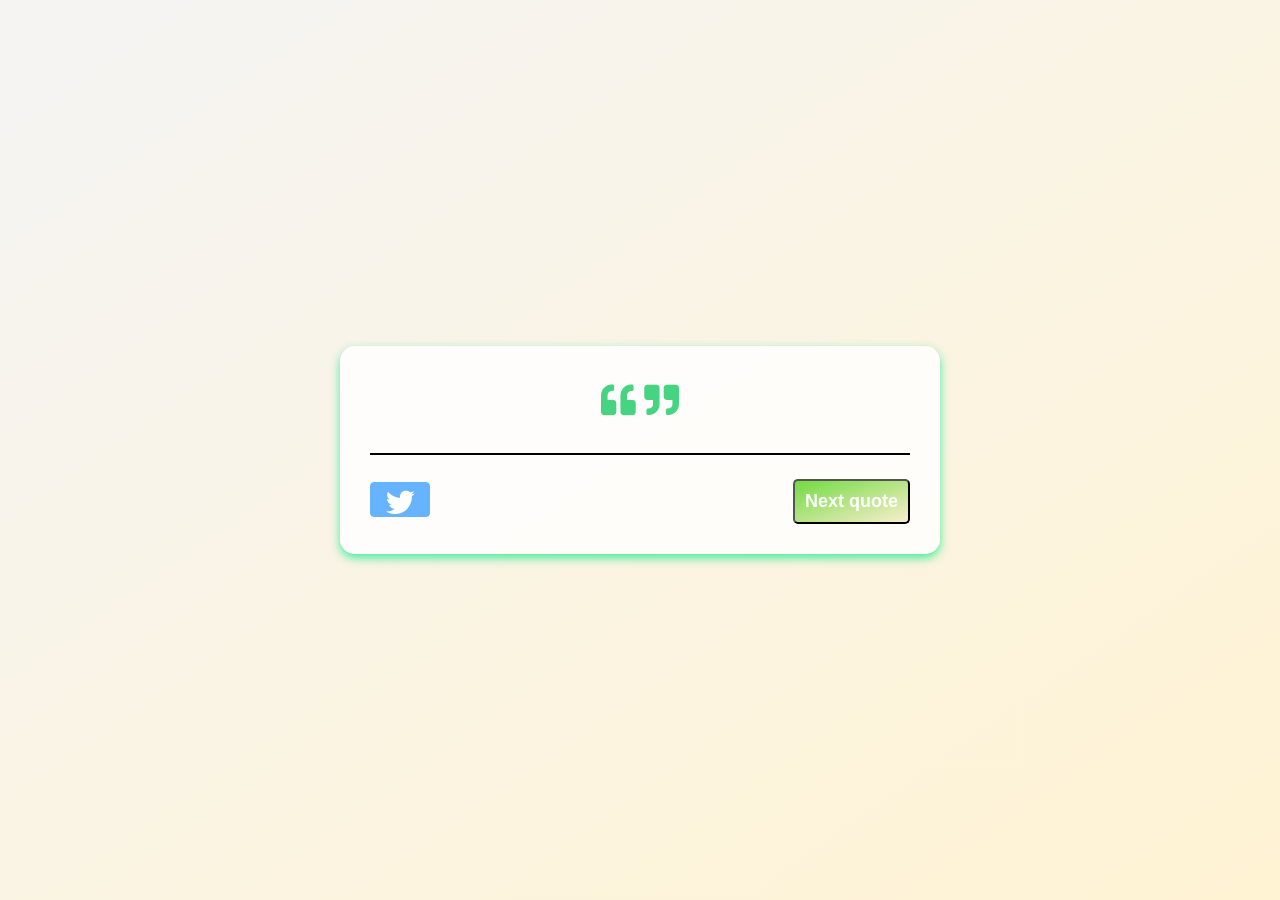
<file: Week-8/Mini Project Final/index.html>
<!DOCTYPE html>
<html>
    <head>
        <!--META information-->
        <meta charset="UTF-8">
        <meta name="description" content=" Quote Generator">
        <meta name="keywords" content="HTML,CSS,JavaScript, Quotes, API">
        <meta name="author" content="Tejas Paraspatki">
        <meta name="viewport" content="width=device-width, initial-scale=1.0">
        <!--End of META information-->

        <title> Quote Generator</title>

        <!--LINK CUSTOM CSS FILE-->
        <link rel="stylesheet" href="style.css">

        <!--FONTAWESOME CDN-->
        <link rel="stylesheet" href="https://cdnjs.cloudflare.com/ajax/libs/font-awesome/5.15.1/css/all.min.css" integrity="sha512-+4zCK9k+qNFUR5X+cKL9EIR+ZOhtIloNl9GIKS57V1MyNsYpYcUrUeQc9vNfzsWfV28IaLL3i96P9sdNyeRssA==" crossorigin="anonymous" />
    </head>
    <body>
        <!-- Quote Container -->
        <div class="container">
             <!-- Quote to be Displayed Here -->
            <h1>
            <i class="fas fa-quote-left"></i>
            <span class="quote" id="quote"></span>
            <i class="fas fa-quote-right"></i>
            </h1>
            <!-- Author to be Displayed Here -->
            <p class="author" id="author"></p>

            <hr/>
            <div class="buttons">
               <!--Button to tweet the quote -->
                <a class="twitter" id="tweet" href="https://twitter.com/intent/tweet?text=Greetings" data-size="large" target="_blank" rel="noopener noreferrer"><i class="fab fa-twitter"></i></a>

                <!--Add an onclick event on 'next quote' button. Upon the click of a button, a new random quote is generated-->
                <button class="next" onclick="getNewQuote()">Next quote</button>
            </div>
        </div>

        <!--LINK CUSTOM JS FILE-->
        <script src="script.js"></script>
    </body>
</html>
</file>
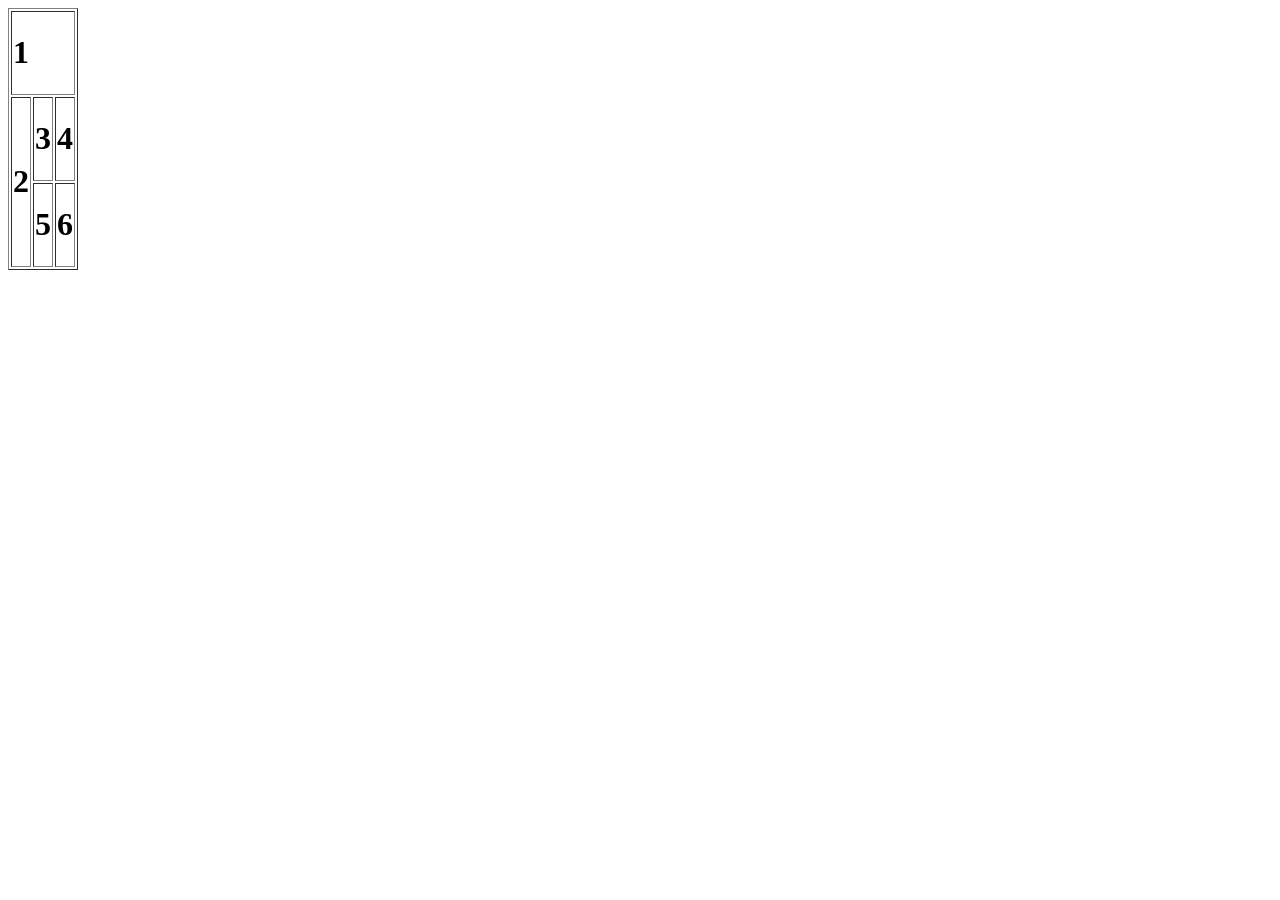
<file: Week-1/Assignment 2/Intermidiate/Task1.html>
<!DOCTYPE html>
<html lang="en">
<head>
    <meta charset="UTF-8">
    <meta http-equiv="X-UA-Compatible" content="IE=edge">
    <meta name="viewport" content="width=device-width, initial-scale=1.0">
    <table border ="1">
        <tr>
          <td colspan="3"><h1>1</h1></td>
        </tr>
        <tr>
          <td rowspan="2"><h1>2</h1></td>
          <td><h1>3</h1></td>
          <td><h1>4</h1></td>
        </tr>
        <tr>
          <td><h1>5</h1></td>
          <td><h1>6</h1></td>
        </tr>
       
      </table>
     
</head>
<body>
   
</body>
</html>
</file>
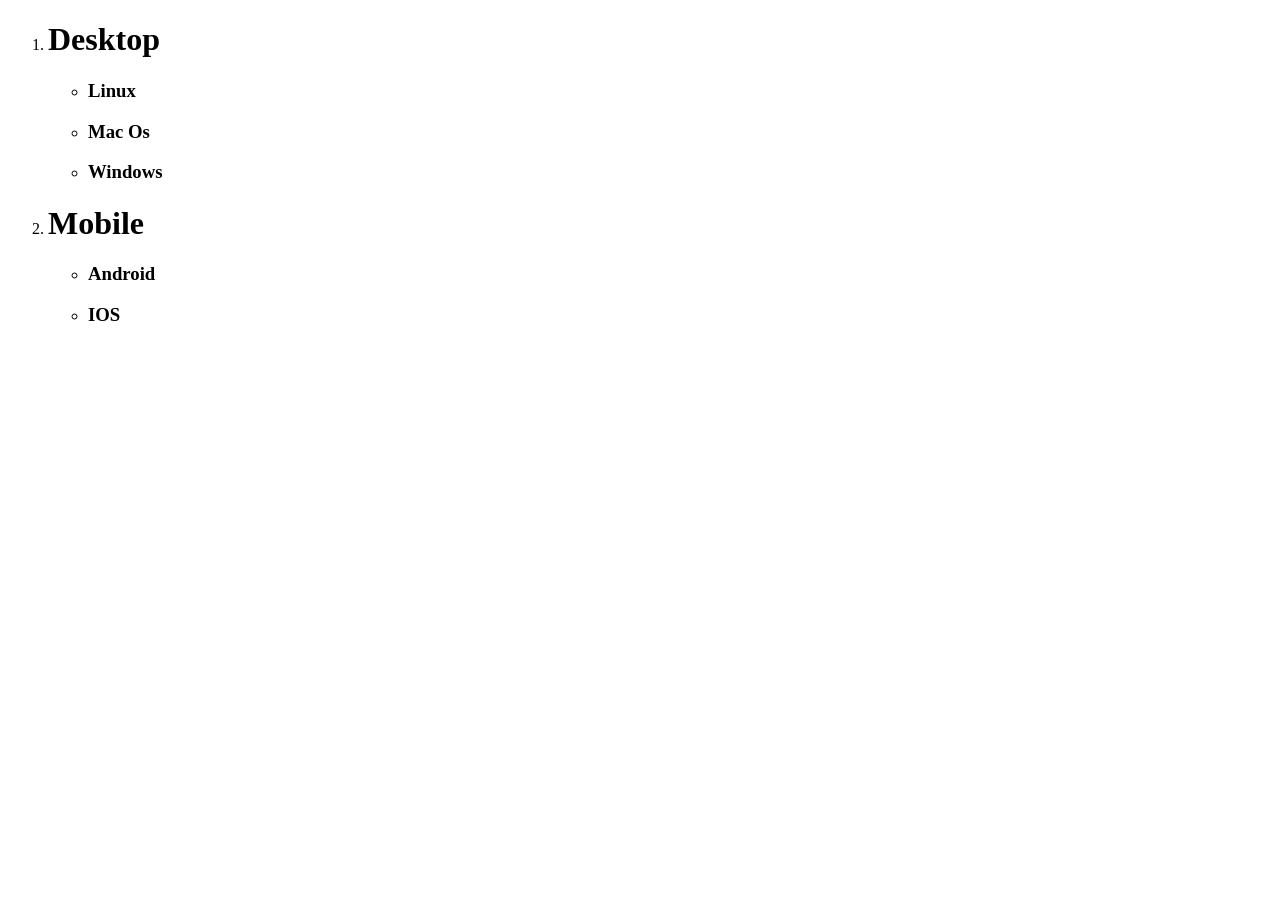
<file: Week-1/Assignment 2/Intermidiate/Task2.html>
<!DOCTYPE html>
<html lang="en">
<head>
    <meta charset="UTF-8">
    <meta http-equiv="X-UA-Compatible" content="IE=edge">
    <meta name="viewport" content="width=device-width, initial-scale=1.0">
    <ol>
        <li><h1>Desktop</h1>
          <ul>
            <li><h3>Linux</h3></li>
            <li><h3>Mac Os</h3></li>
            <li><h3>Windows</h3></li>
          </ul>
          </li>
        <li><h1>Mobile</h1>
          <ul>
            <li><h3>Android</h3></li>
            <li><h3>IOS</h3></li>
           
          </ul>
          </li>
       
    </ol>
</head>
<body>
   
</body>
</html>
</file>
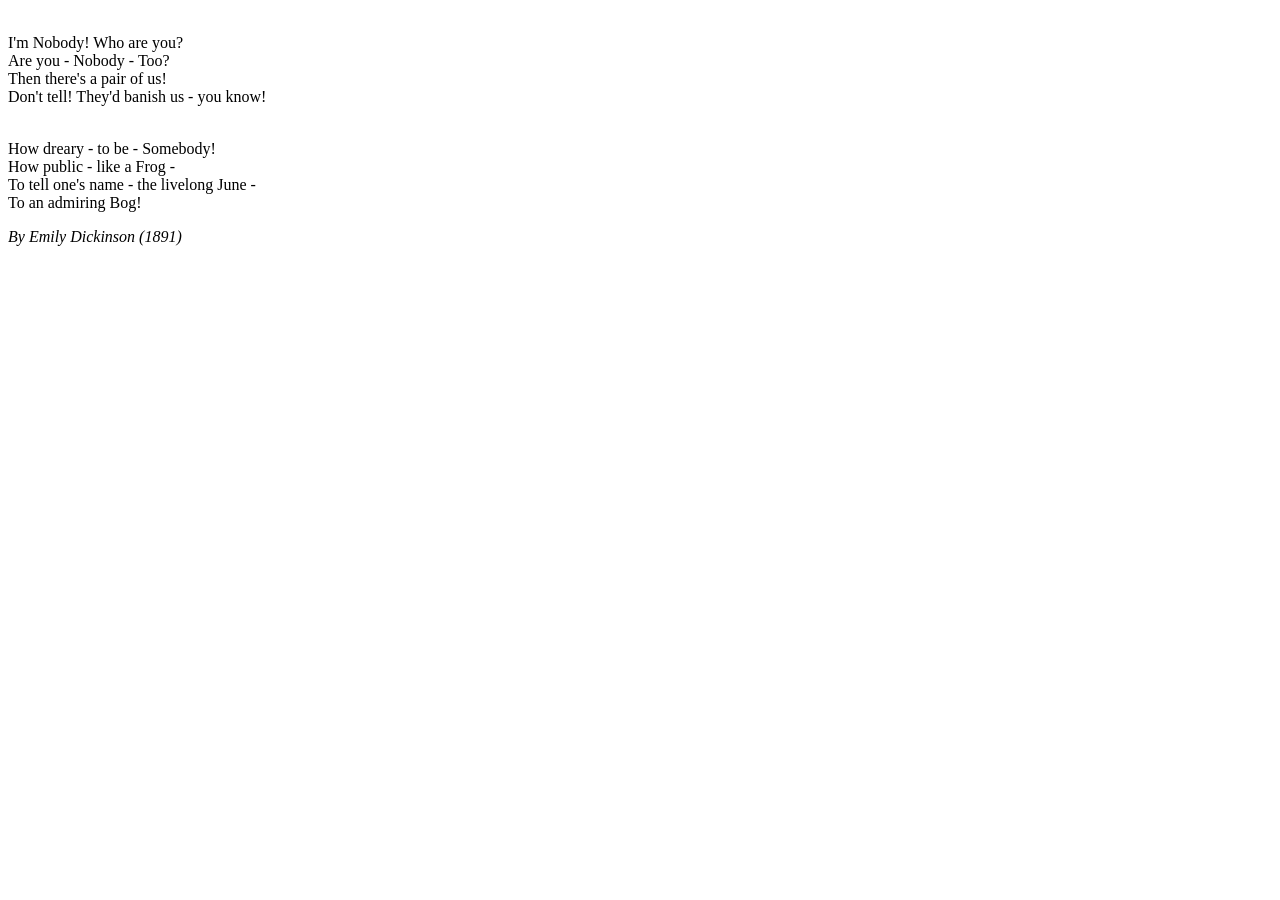
<file: Week-1/Assignment 2/Intermidiate/Task3.html>
<!DOCTYPE html>
<html lang="en">
<head>
    <meta charset="UTF-8">
    <meta http-equiv="X-UA-Compatible" content="IE=edge">
    <meta name="viewport" content="width=device-width, initial-scale=1.0">
    <title>poem</title>
</head>
<body>
    <p>
        <br>I'm Nobody! Who are you?
        <br>Are you - Nobody - Too?
        <br>Then there's a pair of us!
        <br>Don't tell! They'd banish us - you know!
       
    </p>
   
    <p>
        <br>How dreary - to be - Somebody!
        <br>How public - like a Frog -
        <br>To tell one's name - the livelong June -
        <br>To an admiring Bog!
    </p>
    <cite>By Emily Dickinson (1891)</cite>
    <p></p>
</body>
</html>
</file>
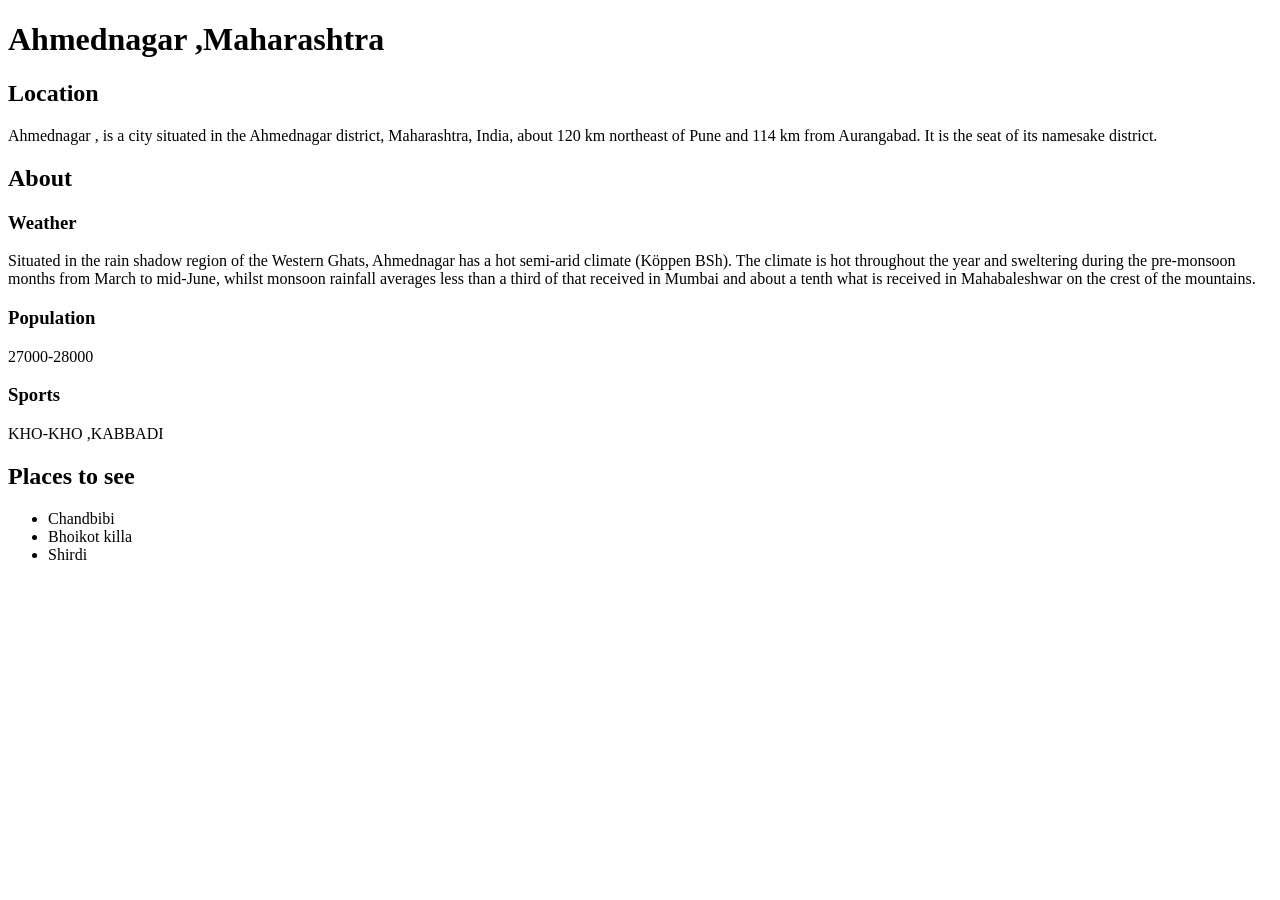
<file: Week-1/Assignment 2/Intermidiate/Task4.html>
<!DOCTYPE html>
<html lang="en">
<head><h1>Ahmednagar ,Maharashtra</h1></head>
<body>
    <section>
        <h2>Location</h2>
        <p>Ahmednagar , is a city situated in the Ahmednagar district, Maharashtra,
            India, about 120 km northeast of Pune and 114 km from Aurangabad.
            It is the seat of its namesake district. </p>
        </section>
        <section>
            <h2>About</h2>
                <section>
                     <h3>Weather</h3>
                     <p>Situated in the rain shadow region of the Western Ghats, Ahmednagar
                         has a hot semi-arid climate (Köppen BSh).
                         The climate is hot throughout the year and sweltering during the
                         pre-monsoon months from March to mid-June,
                         whilst monsoon rainfall averages less than a third of that received in Mumbai
                         and about a tenth what is received in Mahabaleshwar on the crest of the mountains.</p>
                </section>
                <section>
                    <h3>Population</h3>
                    <p>27000-28000</p>
               </section>
               <section>
                    <h3>Sports</h3>
                    <p> KHO-KHO ,KABBADI</p>
               </section>
        <h1>Places to see</h1>
        <ul>
        <li>Chandbibi</li>
        <li>Bhoikot killa</li>
        <li>Shirdi</li></ul>
        </section>
    </section>
</body>
</html>
</file>
<file: Week-8/Mini Project Final/style.css>
*{
    margin:0;
    padding:0;
    box-sizing: border-box;
}

body{
    min-height:100vh;
    transition: 0.5s;
    transition-timing-function: ease-in;
    background-image: linear-gradient(to right bottom, rgb(245, 244, 244), #ffedbca8);
    display: flex;
    align-items: center;
    justify-content: center;

}

.container
{
    display: flex;
    flex-direction: column;
    align-items: center;
    padding: 30px;
    box-shadow: 0 4px 10px rgba(14, 236, 132, 0.767);
    border-radius: 15px;
    width: 600px;
    background-color: rgba(255, 255, 255, 0.842);
    margin: 10px;

}
.fa-quote-left, .fa-quote-right {
    font-size: 35px;
    color: rgb(70, 212, 130);
}
.quote
{
    text-align: center;
    font-size: 40px;
    font-weight: bold;
}
.author 
{

    margin:10px;
    text-align: right;
    font-size: 25px;
    font-style: italic;
    font-family: cursive;
}
hr {
    margin: 10px 0;
    width: 100%;
    border: 1px solid black;
    background-color: black;
}
.buttons {
    width: 100%;
    display: flex;
    justify-content: space-between;
    align-items: center;
    margin-top: 9px;
}
.twitter
{
    border:1px solid rgb(102, 179, 255);
    border-radius: 4px;
    background-color: rgb(102, 179, 255);
    color: white;
    text-align: center;
    font-size: 1.8em;
    width: 60px;
    height: 35px;
    line-height: 40px;
}
.next
{
    font-size:18px;
    border-radius: 5px;
    cursor:pointer;
    padding: 10px;
    margin-top: 5px;
    font-weight: bold;
    color: white;
    background-image: linear-gradient(to right bottom, rgb(114, 219, 66), #ffedbca8);
}
.container:hover
{
    box-shadow: 0 10px 10px rgb(113, 224, 39);
}
</file>
